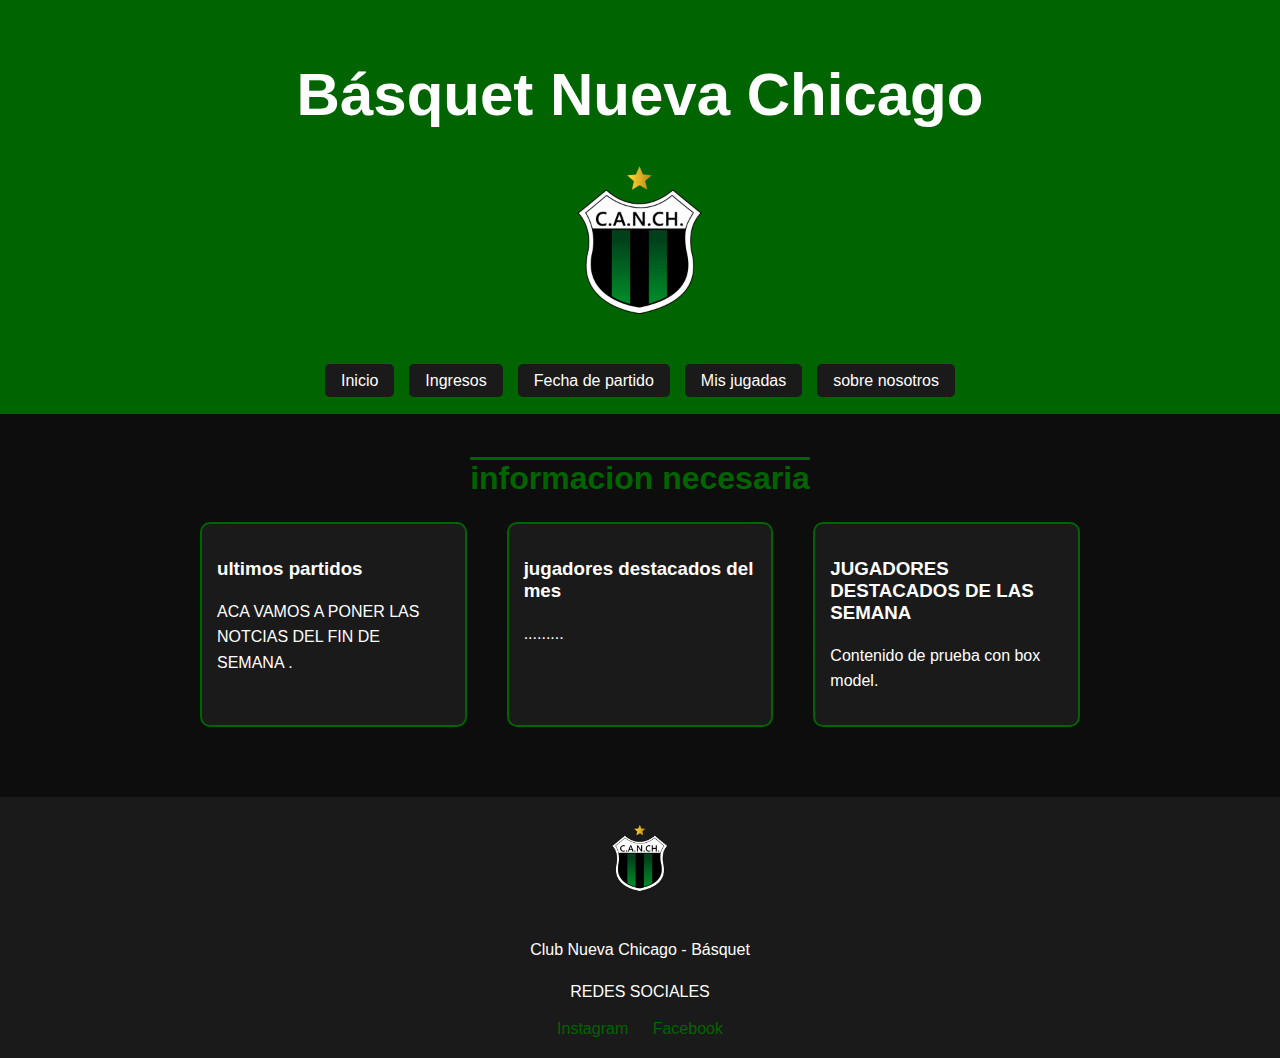
<file: index.html>
<!DOCTYPE html>
<html lang="es">

<head>
    <meta charset="UTF-8">
    <meta name="viewport" content="width=device-width, initial-scale=1.0">
    <title>Franco López</title>
    <link rel="stylesheet" href="style.css">
</head>

<body>

    <header>
        <h1>Básquet Nueva Chicago</h1>

        <div>
            <img class="escudo" src="./assets/img/Nueva_chicago.png" alt="logo escudo franco lopez">
        </div>

        <nav>
            <ul>
                <li><a href="#">Inicio</a></li>
                <li><a href="./pages/ingresos.html">Ingresos</a></li>
                <li><a href="./pages/fechaDePartidos.html">Fecha de partido</a></li>
                <li><a href="./pages/misJugadas.html">Mis jugadas</a></li>
                <li><a href="./pages/sobreNosotros.html">sobre nosotros</a></li>
            </ul>
        </nav>
    </header>

    <main>
    <h2>informacion necesaria </h2>
    <div class="contenedor-grid">
        <section class="card">
            <h3>ultimos partidos </h3>
            <p>ACA VAMOS A PONER LAS NOTCIAS DEL FIN DE SEMANA .</p>
        </section>
        <section class="card">
            <h3>jugadores destacados del mes </h3>
            <p>.........</p>
        </section>
        <section class="card">
            <h3>JUGADORES DESTACADOS DE LAS SEMANA</h3>
            <p>Contenido de prueba con box model.</p>
        </section>
    </div>
</main>

    <footer>
        <img class="escudo" src="./assets/img/Nueva_chicago.png" alt="escudo">
        <p>Club Nueva Chicago - Básquet</p>

        <p>REDES SOCIALES</p>
        <!-- Acá podria poner imagenes de las redes -->
        <a href="https://www.instagram.com" target="_blank">Instagram</a>
        <a href="https://www.facebook.com" target="_blank">Facebook</a>
    </footer>

</body>
</html>
</file>
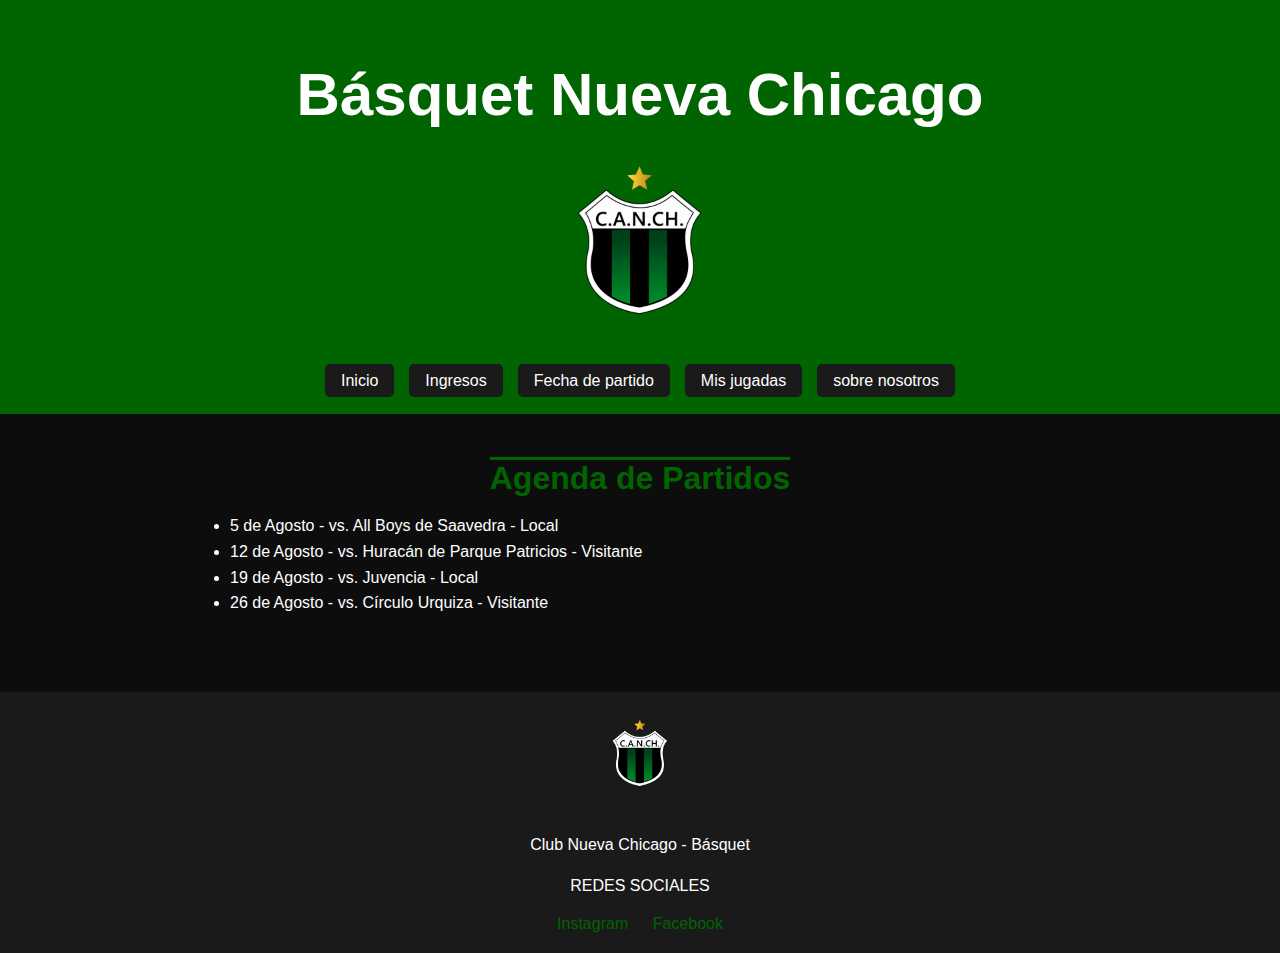
<file: pages/fechaDePartidos.html>
<!DOCTYPE html>
<html lang="es">
<head>
    <meta charset="UTF-8">
    <meta name="viewport" content="width=device-width, initial-scale=1.0">
    <title>Fechas de Partidos - Básquet Nueva Chicago</title>
    <link rel="stylesheet" href="../style.css">
</head>
<body>

    <header>
        <h1>Básquet Nueva Chicago</h1>
        <div>
            <img class="escudo" src="../assets/img/Nueva_chicago.png" alt="logo escudo">
        </div>
        <nav>
            <ul>
                <li><a href="../index.html">Inicio</a></li>
                <li><a href="./ingresos.html">Ingresos</a></li>
                <li><a href="./fechaDePartidos.html">Fecha de partido</a></li>
                <li><a href="./misJugadas.html">Mis jugadas</a></li>
                <li><a href="../pages/sobreNosotros.html">sobre nosotros</a></li>
            </ul>
        </nav>
    </header>

    <main>
        <section>
            <h2>Agenda de Partidos</h2>
            <ul>
                <li>5 de Agosto - vs. All Boys de Saavedra - Local</li>
                <li>12 de Agosto - vs. Huracán de Parque Patricios - Visitante</li>
                <li>19 de Agosto - vs. Juvencia - Local</li>
                <li>26 de Agosto - vs. Círculo Urquiza - Visitante</li>
            
            </ul>
        </section>
    </main>

    <footer>
        <img class="escudo" src="../assets/img/Nueva_chicago.png" alt="escudo">
        <p>Club Nueva Chicago - Básquet</p>
        <p>REDES SOCIALES</p>
        <a href="https://www.instagram.com" target="_blank">Instagram</a>
        <a href="https://www.facebook.com" target="_blank">Facebook</a>
    </footer>

</body>
</html>
</file>
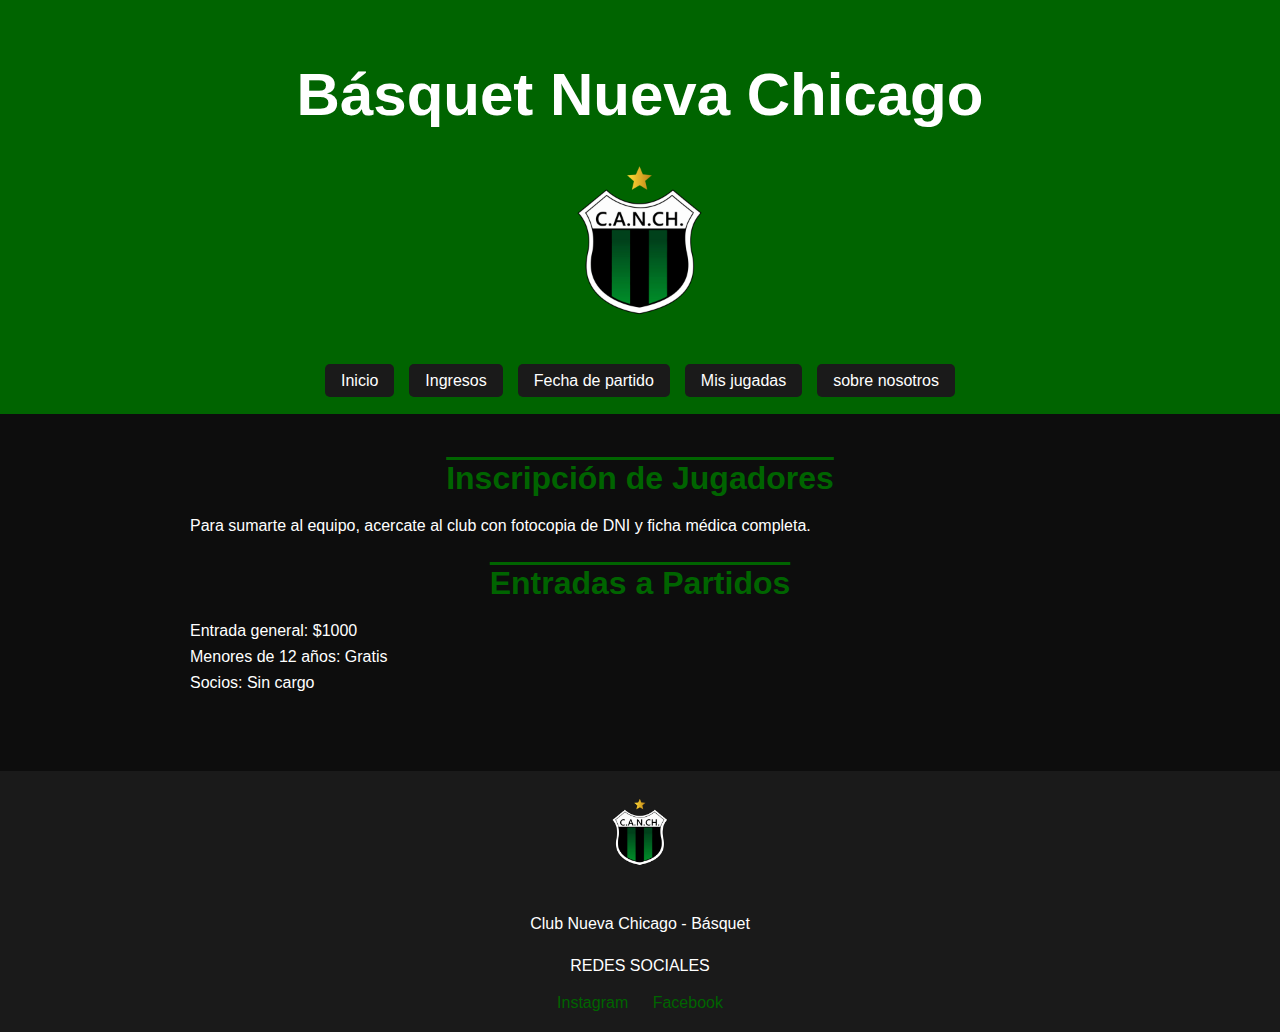
<file: pages/ingresos.html>
<!DOCTYPE html>
<html lang="es">
<head>
    <meta charset="UTF-8">
    <meta name="viewport" content="width=device-width, initial-scale=1.0">
    <title>Ingresos - Básquet Nueva Chicago</title>
    <link rel="stylesheet" href="../style.css">
</head>
<body>

    <header>
        <h1>Básquet Nueva Chicago</h1>
        <div>
            <img class="escudo" src="../assets/img/Nueva_chicago.png" alt="logo escudo">
        </div>
        <nav>
            <ul>
                <li><a href="../index.html">Inicio</a></li>
                <li><a href="./ingresos.html">Ingresos</a></li>
                <li><a href="./fechaDePartidos.html">Fecha de partido</a></li>
                <li><a href="./misJugadas.html">Mis jugadas</a></li>
                <li><a href="../pages/sobreNosotros.html">sobre nosotros</a></li>
            </ul>
        </nav>
    </header>

    <main>
        <section>
            <h2>Inscripción de Jugadores</h2>
            <p>Para sumarte al equipo, acercate al club con fotocopia de DNI y ficha médica completa.</p>
        </section>

        <section>
            <h2>Entradas a Partidos</h2>
            <p>
                Entrada general: $1000<br>
                Menores de 12 años: Gratis<br>
                Socios: Sin cargo
            </p>
        </section>
    </main>

    <footer>
        <img class="escudo" src="../assets/img/Nueva_chicago.png" alt="escudo">
        <p>Club Nueva Chicago - Básquet</p>
        <p>REDES SOCIALES</p>
        <a href="https://www.instagram.com" target="_blank">Instagram</a>
        <a href="https://www.facebook.com" target="_blank">Facebook</a>
    </footer>

</body>
</html>
</file>
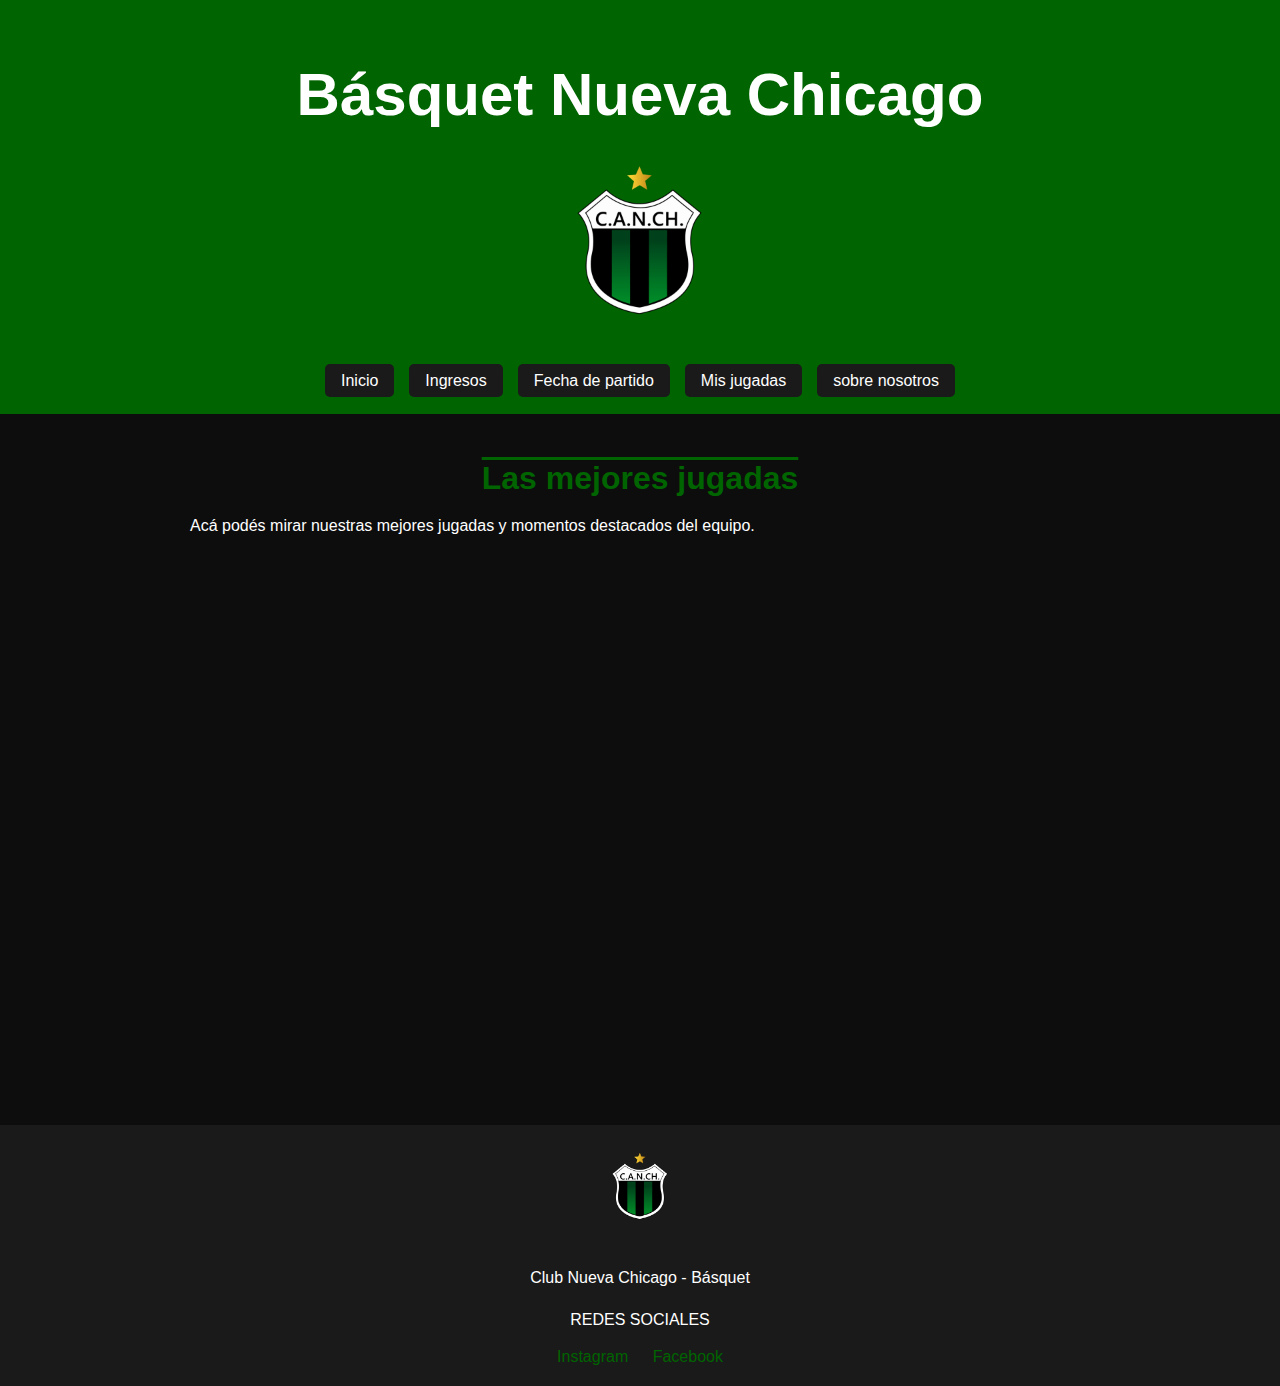
<file: pages/misJugadas.html>
<!DOCTYPE html>
<html lang="es">

<head>
    <meta charset="UTF-8">
    <meta name="viewport" content="width=device-width, initial-scale=1.0">
    <title>Las mejores jugadas - Básquet Nueva Chicago</title>
    <link rel="stylesheet" href="../style.css">
</head>

<body>

    <header>
        <h1>Básquet Nueva Chicago</h1>
        <div>
            <img class="escudo" src="../assets/img/Nueva_chicago.png" alt="logo escudo">
        </div>
        <nav>
            <ul>
                <li><a href="../index.html">Inicio</a></li>
                <li><a href="./ingresos.html">Ingresos</a></li>
                <li><a href="./fechaDePartidos.html">Fecha de partido</a></li>
                <li><a href="./misJugadas.html">Mis jugadas</a></li>
                <li><a href="../pages/sobreNosotros.html">sobre nosotros</a></li>
            </ul>
        </nav>
    </header>

    <main>
        <h2>Las mejores jugadas</h2>
        <p>Acá podés mirar nuestras mejores jugadas y momentos destacados del equipo.</p>

        <div class="video-container">
            <iframe width="560" height="315" src="https://www.youtube.com/embed/QHdjirWkJJY?si=XCBpkzlXGLx8grgQ"
                title="YouTube video player" frameborder="0"
                allow="accelerometer; autoplay; clipboard-write; encrypted-media; gyroscope; picture-in-picture; web-share"
                referrerpolicy="strict-origin-when-cross-origin" allowfullscreen>
            </iframe>
        </div>
    </main>

    <footer>
        <img class="escudo" src="../assets/img/Nueva_chicago.png" alt="escudo">
         <p>Club Nueva Chicago - Básquet</p>
        <p>REDES SOCIALES</p>
        <a href="https://www.instagram.com" target="_blank">Instagram</a>
        <a href="https://www.facebook.com" target="_blank">Facebook</a>
    </footer>

</body>

</html>
</file>
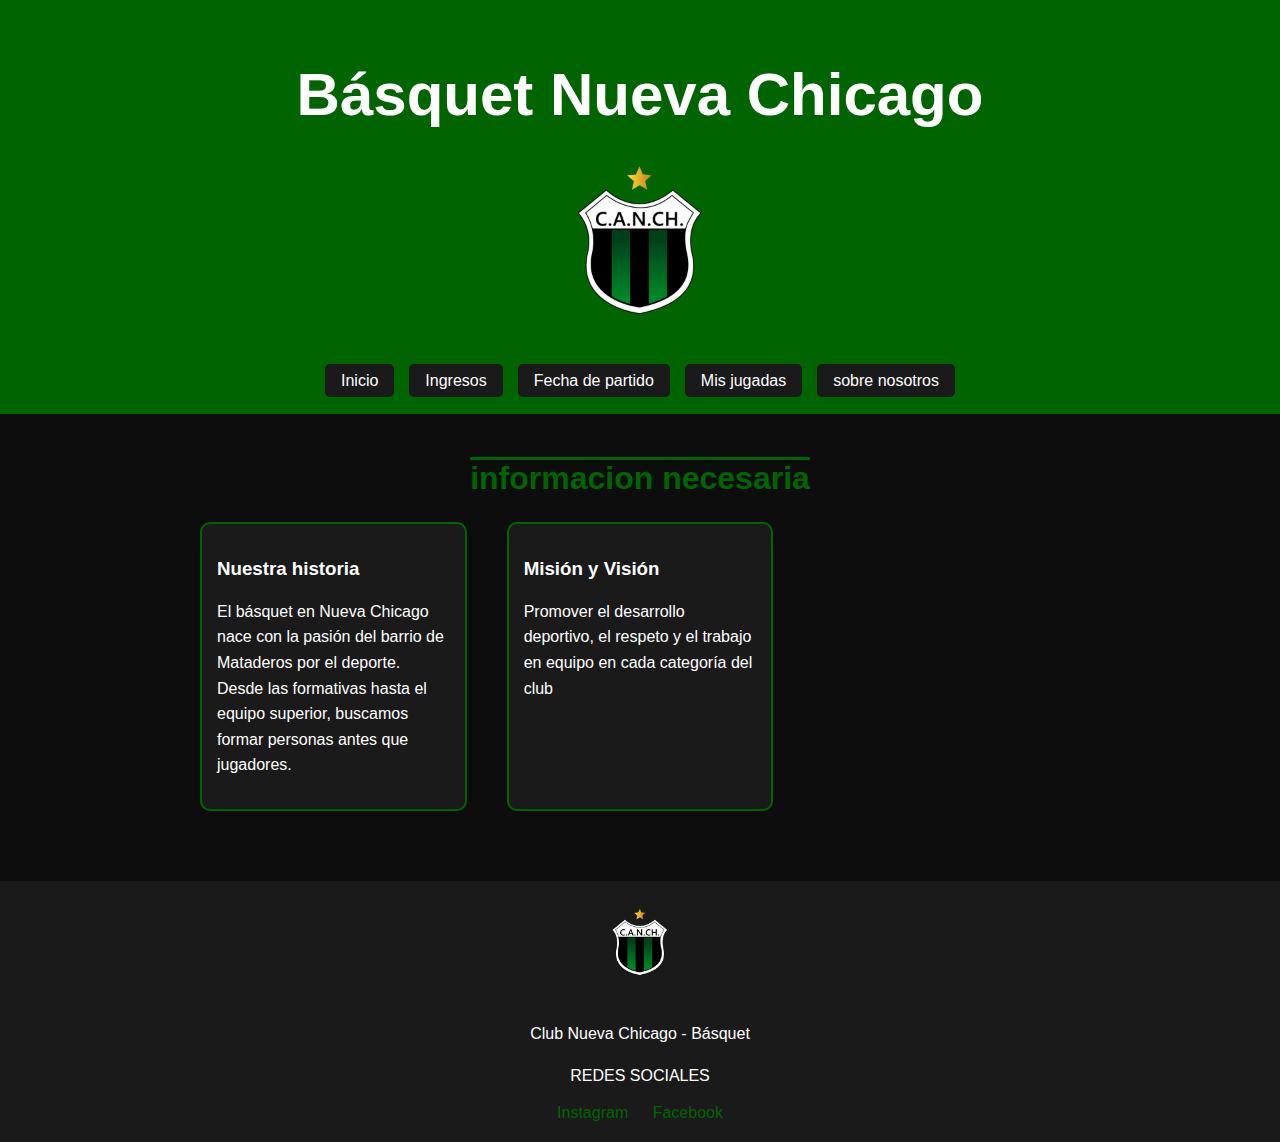
<file: pages/sobreNosotros.html>
<!DOCTYPE html>
<html lang="es">

<head>
    <meta charset="UTF-8">
    <meta name="viewport" content="width=device-width, initial-scale=1.0">
    <title>Sobre nosotros | Basquet nueva chicago</title>
    <link rel="stylesheet" href="../style.css">
</head>

<body>

    <header>
        <h1>Básquet Nueva Chicago</h1>
        <div>
            <img class="escudo" src="../assets/img/Nueva_chicago.png" alt="logo escudo">
        </div>
        <nav>
            <ul>
                <li><a href="../index.html">Inicio</a></li>
                <li><a href="./ingresos.html">Ingresos</a></li>
                <li><a href="./fechaDePartidos.html">Fecha de partido</a></li>
                <li><a href="./misJugadas.html">Mis jugadas</a></li>
                <li><a href="../pages/sobreNosotros.html">sobre nosotros</a></li>
            </ul>
        </nav>
    </header>

    <main>
        <h2>informacion necesaria </h2>
        <div class="contenedor-grid">
            <section class="card">
                <h3> Nuestra historia</h3>
                <p> El básquet en Nueva Chicago nace con la pasión del barrio de Mataderos por el deporte. Desde las
                    formativas hasta el equipo superior, buscamos formar personas antes que jugadores.</p>
            </section>
            <section class="card">
                <h3>Misión y Visión </h3>
                <p>Promover el desarrollo deportivo, el respeto y el trabajo en equipo en cada categoría del club</p>
            </section>
           
        </div>


    </main>

    <footer>
        <img class="escudo" src="../assets/img/Nueva_chicago.png" alt="escudo">
        <p>Club Nueva Chicago - Básquet</p>
        <p>REDES SOCIALES</p>
        <a href="https://www.instagram.com" target="_blank">Instagram</a>
        <a href="https://www.facebook.com" target="_blank">Facebook</a>
    </footer>

</body>

</html>
</file>
<file: style.css>
/* selector + propiedad + valor */

/* selector {
propiedad: valor;

} */


body {
    font-family: 'Franklin Gothic Medium', 'Arial Narrow', Arial, sans-serif;
    margin: 0;
    padding: 0;
    background-color: #0d0d0d; /* negro */
    color: white;
}


/* ENCABEZADO */


header {
    background-color: #006400; /* verde oscuro */
    color: white;
    text-align: center;
    padding: 20px 10px;
}

header h1 {
    font-size: 60px;
    margin-bottom: 10px;
}

header img.escudo {
    width: 200px;
    margin-top: 10px;
}


/* MENÚ DE NAVEGACIÓN */

nav ul {
    list-style-type: none;
    padding: 0;
    margin: 15px 0 0;
    display: flex;
    justify-content: center;
    flex-wrap: wrap;
    gap: 15px;
}

nav ul li a {
    text-decoration: none;
    color: white;
    background-color: #1a1a1a;
    padding: 8px 16px;
    border-radius: 5px;
    transition: background 0.3s;
}

nav ul li a:hover {
    background-color: #fafbfa; /* verde más claro */
}


/* CONTENIDO PRINCIPAL */


main {
    padding: 20px;
    max-width: 900px;
    margin: auto;
}

h2 {
    text-align: center;
    text-decoration: overline;
    color:#006400 ; /* verde chillon */
    font-size: 32px;
    margin-bottom: 15px;
}

p,
li {
    font-size: 1rem;
    line-height: 1.6;
}

img {
    width: 100px;
}

.equipo {
    width: 300px;
    display: block;
    margin: 20px auto;
}

/* TABLAS */

table {
    width: 100%;
    border-collapse: collapse;
    margin-top: 20px;
}

table th,
table td {
    padding: 10px;
    border: 1px solid #00FF7F;
    text-align: center;
}

table th {
    background-color: #006400;
    color: white;
}


/* VIDEOS */


.video-container {
    position: relative;
    padding-bottom: 56.25%;
    height: 0;
    overflow: hidden;
    max-width: 100%;
    margin-top: 20px;
}

.video-container iframe {
    position: absolute;
    top: 0;
    left: 0;
    width: 100%;
    height: 100%;
}


/* FORMULARIOS / INPUTS */


input[type="text"],
input[type="email"],
input[type="number"],
textarea {
    width: 100%;
    padding: 10px;
    margin-top: 10px;
    margin-bottom: 20px;
    border: 1px solid #ccc;
    border-radius: 4px;
    background-color: #f2f2f2;
    font-size: 1rem;
}

/* PIE DE PÁGINA */


footer {
    background-color: #1a1a1a;
    color: white;
    text-align: center;
    padding: 20px 10px;
    margin-top: 40px;
}

footer img.escudo {
    width: 90px;
    margin-bottom: 10px;
}

footer a {
    color: #006400;
    text-decoration: none;
    margin: 0 10px;
}

footer a:hover {
    text-decoration: underline;
}


/* RESPONSIVE */


@media (max-width: 600px) {
    header h1 {
        font-size: 40px;
    }

    nav ul {
        flex-direction: column;
        align-items: center;
    }

    .equipo {
        width: 90%;
    }
}
/* ----------- BOX MODEL explícito ----------- */
section.card {
    background-color: #1a1a1a;
    border: 2px solid #006400;
    padding: 15px; /* relleno interno */
    margin: 10px;  /* separación externa */
    border-radius: 10px;
    box-sizing: border-box;
}

/* ----------- GRID para organizar secciones ----------- */
.contenedor-grid {
    display: grid;
    grid-template-columns: repeat(3, 1fr); /* 3 columnas iguales */
    gap: 20px;
}

/* ----------- Ajuste responsive con media queries ----------- */
@media (max-width: 900px) {
    .contenedor-grid {
        grid-template-columns: repeat(2, 1fr); /* 2 columnas en tablets */
    }
}

@media (max-width: 600px) {
    .contenedor-grid {
        grid-template-columns: 1fr; /* 1 columna en mobiles */
    }
}
/* RESPONSIVE */


@media (max-width: 600px) {
    header h1 {
        font-size: 40px;
    }

    nav ul {
        flex-direction: column;
        align-items: center;
    }

    .equipo {
        width: 90%;
    }
}
</file>
